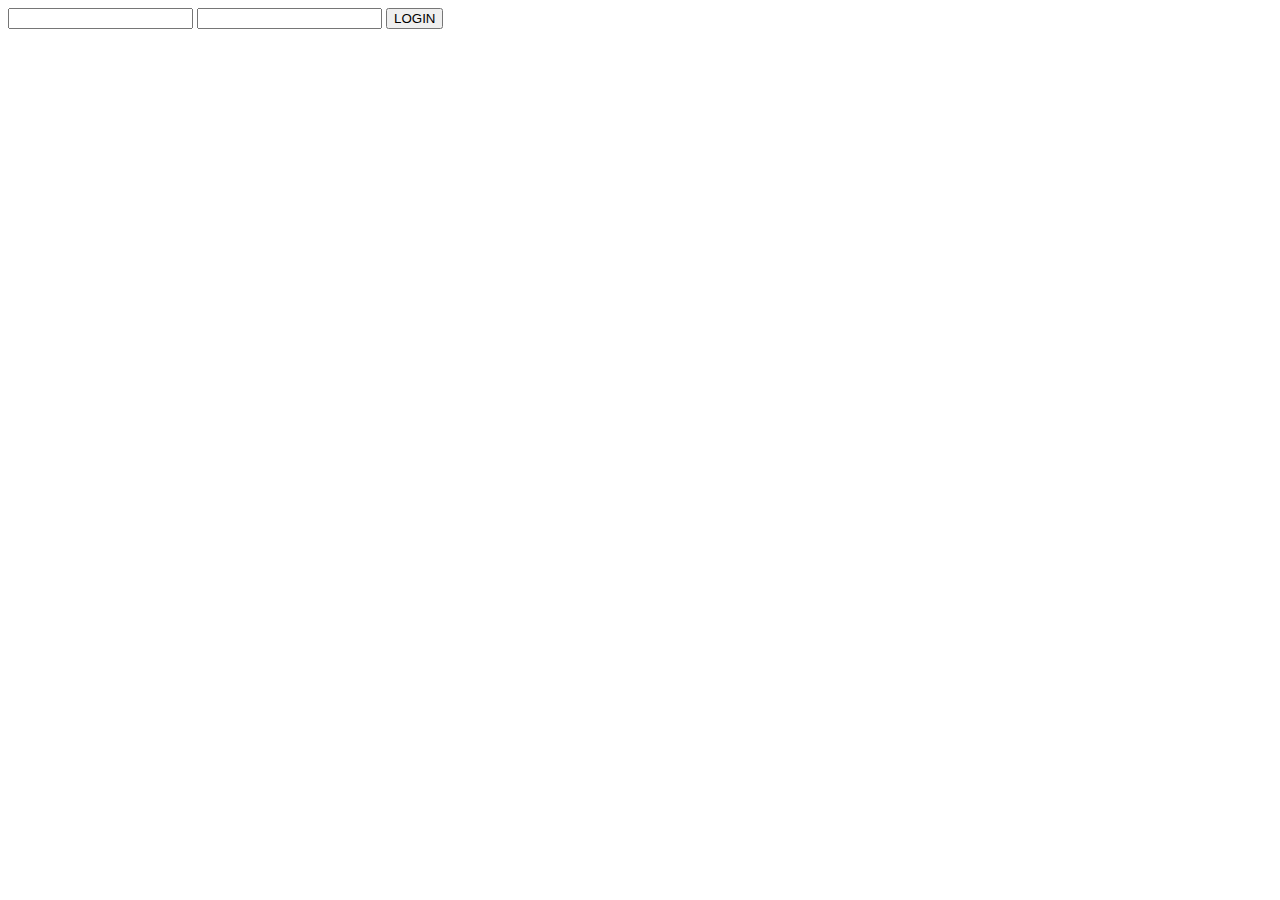
<file: 00_WEB/class01/index.html>
<!DOCTYPE html>
<html lang="ko">
<head>
  <meta charset="UTF-8">
  <meta http-equiv="X-UA-Compatible" content="IE=edge">
  <meta name="viewport" content="width=device-width, initial-scale=1.0">
  <title>ITA loginForm</title>
</head>
<body>
  <form method="get">
    <input name="id" type="text">
    <input name="pw" type="password">
    <button>LOGIN</button>
  </form>
</body>
</html>
</file>
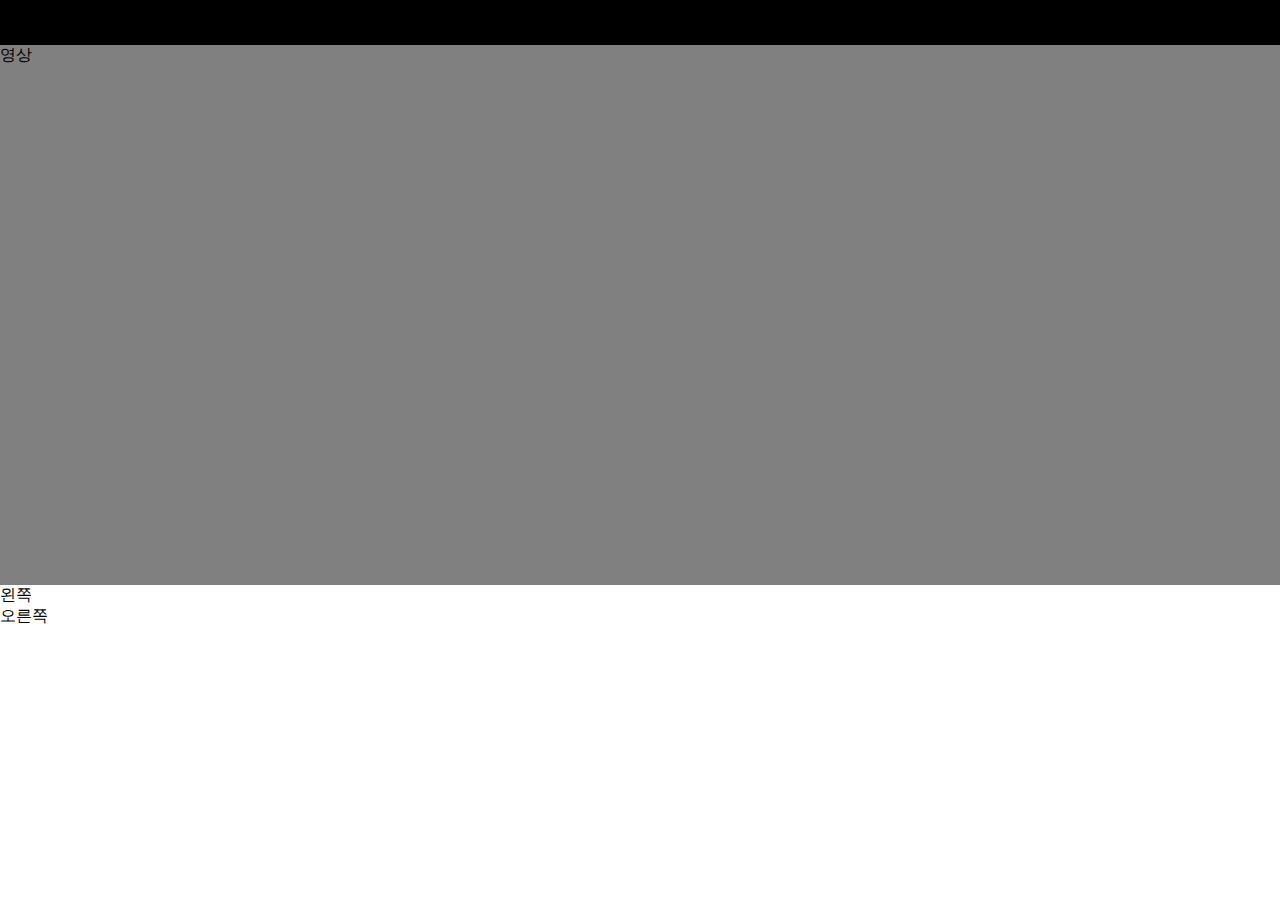
<file: 01_HTML_CSS/01_YouTubeClone/version01/index.html>
<!DOCTYPE html>
<html lang="ko">
<head>
  <meta charset="UTF-8">
  <meta http-equiv="X-UA-Compatible" content="IE=edge">
  <meta name="viewport" content="width=device-width, initial-scale=1.0">
  <link rel="stylesheet" type="text/css" href="./main.css">
  <title>Clone YouTube</title>
</head>
<body>
  <nav>네브바</nav>
  <article id="video_area">영상</article>
  <section>
    <article>왼쪽</article>
    <article>오른쪽</article>
  </section>
</body>
</html>
</file>
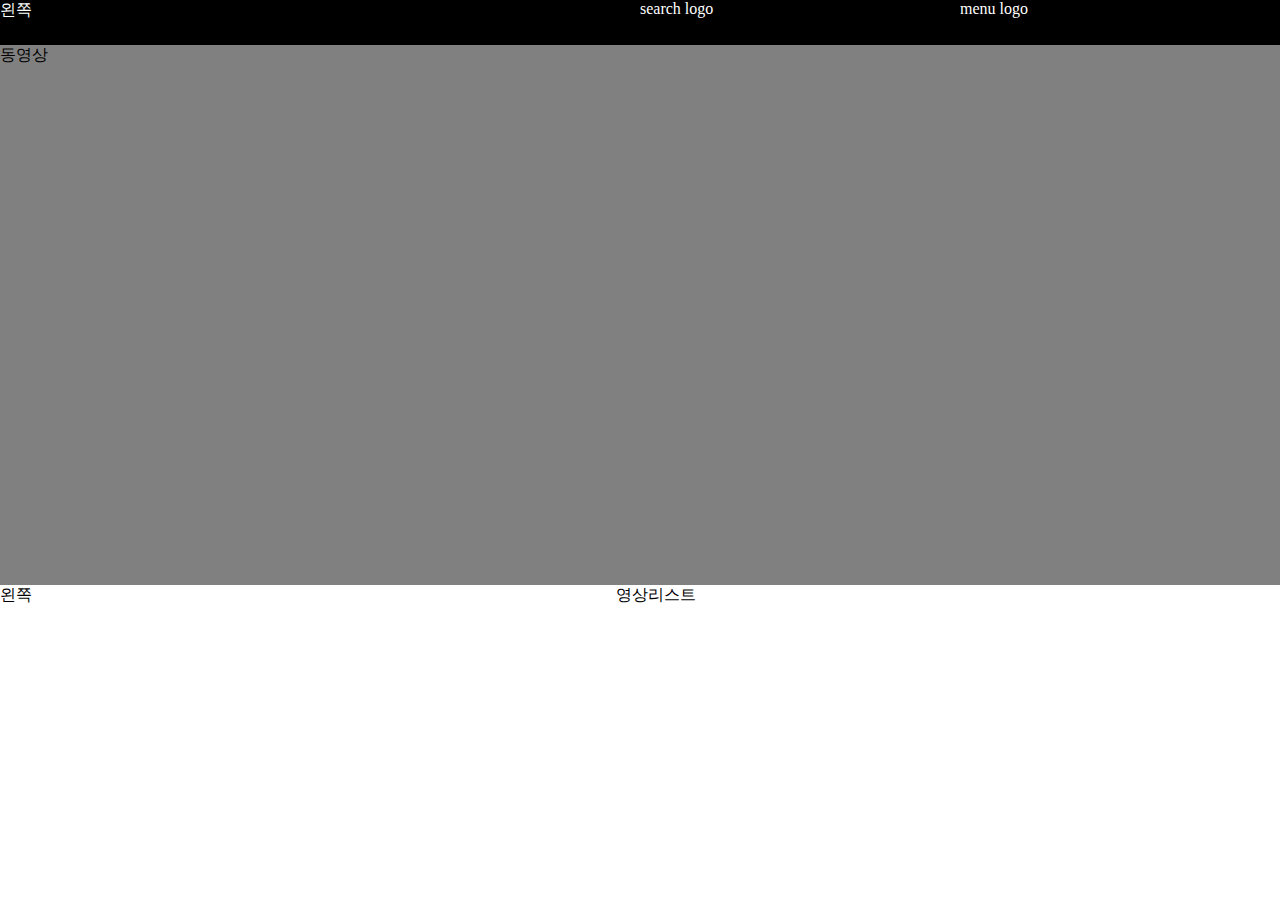
<file: CSS/01_YouTubeClone/version01/index.html>
<!DOCTYPE html>
<html lang="ko">
<head>
  <meta charset="UTF-8">
  <meta http-equiv="X-UA-Compatible" content="IE=edge">
  <meta name="viewport" content="width=device-width, initial-scale=1.0">
  <link rel="stylesheet" href="./main.css">
  <title>YouTube Clone</title>
</head>
<body>
  <nav>
    <div id="nav_left">왼쪽</div>
    <div id="nav_right">
      <div>search logo</div>
      <div>menu logo</div>
    </div>
  </nav>
  <section>동영상</section>
  <article>
    <div id="왼쪽">왼쪽</div>
    <div id="up_next">영상리스트</div>
  </article>
</body>
</html>
</file>
<file: 01_HTML_CSS/01_YouTubeClone/version01/main.css>
* {
  margin: 0;
  padding: 0;
  box-sizing: border-box;
}

nav {
  height: 5vh;
  background-color: black;
}

#video_area {
  height: 60vh;
  background-color: gray;
}
</file>
<file: CSS/01_YouTubeClone/version01/main.css>
* {
  box-sizing: border-box;
  padding: 0;
  margin: 0;
}

body {
  background-color: aqua;
  width: 100vw;
  height: 100vh;
}

nav {
  display: flex;
  height: 5vh;
  background-color: black;
  color: white;
}

nav div {
  width: 50vw;
}

#nav_left {
  flex : 10;
  
}

#nav_right {
  display: flex;
  
}

section {
  height: 60vh;
  background-color: gray;
}

article {
  height: 35vh;
  display: flex;
  background-color: white;
}

#왼쪽 {
  flex-grow: 1;
}

#up_next {
  flex-grow: 1;
}
</file>
